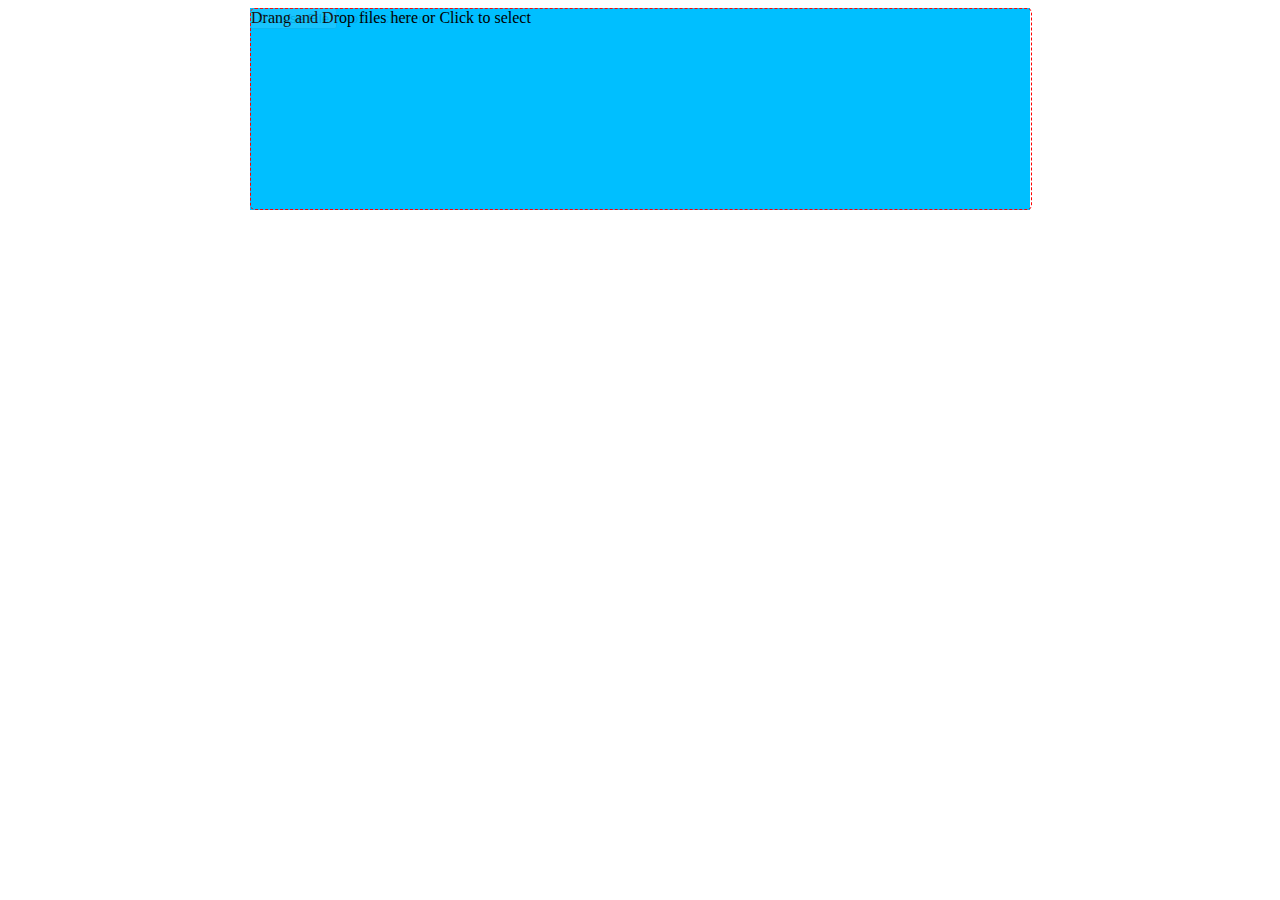
<file: index.html>
<!doctype html><html lang="en"><head><meta charset="UTF-8"><meta name="viewport" content="width=device-width,initial-scale=1"><meta http-equiv="X-UA-Compatible" content="ie=edge"><title>Document</title><link href="app.css" rel="stylesheet"></head><body><div id="root"><div data-id="drop-area" class="drop-area">Drang and Drop files here or Click to select</div><input class="overlapped" type="file"><div class="pictures"></div></div><script src="app.js"></script></body></html>
</file>
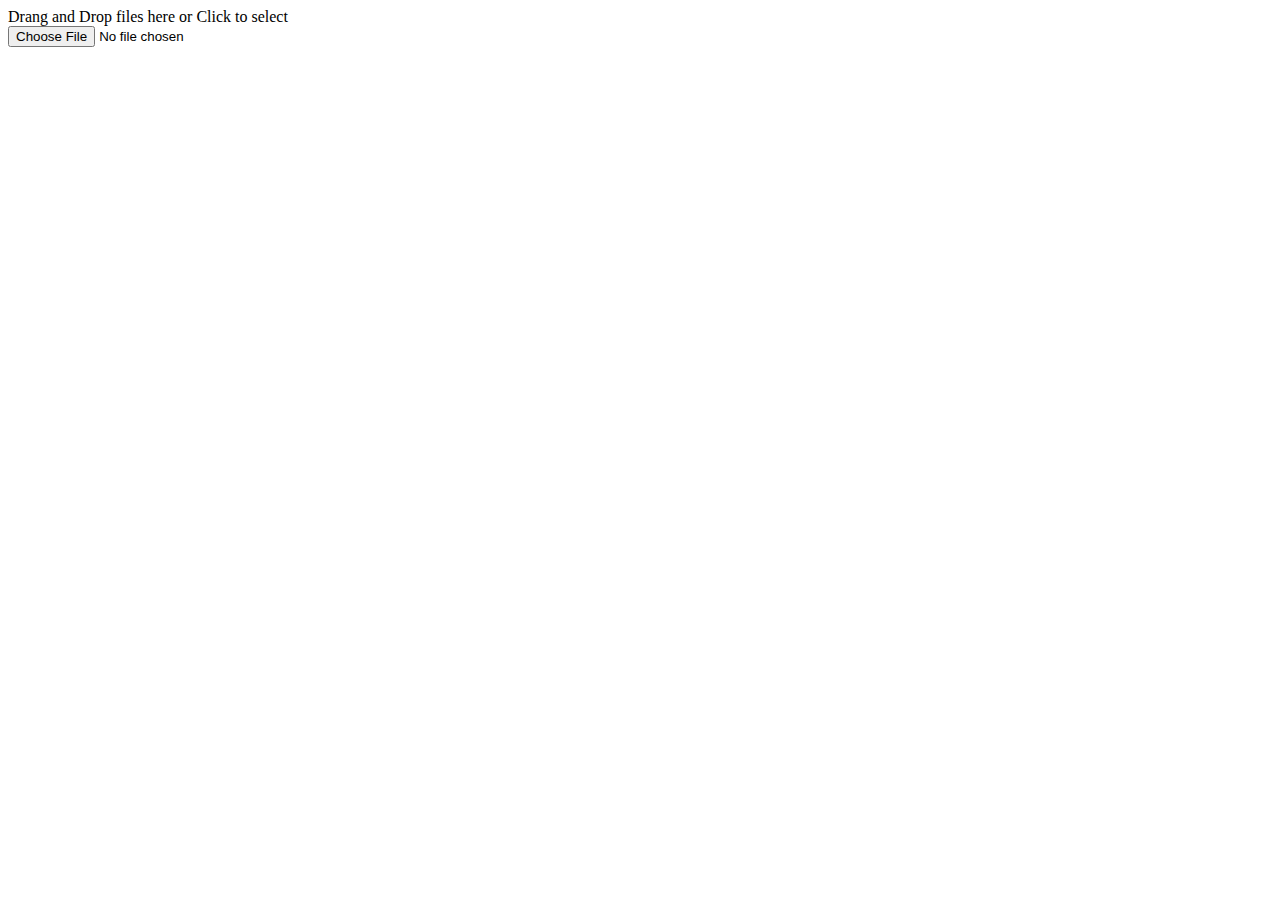
<file: src/index.html>
<!DOCTYPE html>
<html lang="en">
<head>
  <meta charset="UTF-8">
  <meta name="viewport" content="width=device-width, initial-scale=1.0">
  <meta http-equiv="X-UA-Compatible" content="ie=edge">
  <title>Document</title>
</head>
<body>
<div id="root">
  <div data-id="drop-area" class="drop-area">Drang and Drop files here or Click to select</div>
  <input class="overlapped" type="file">
  <div class="pictures">

  </div>
</div>
</body>
</html>
</file>
<file: app.css>
#root {
  position: relative;
  width: 780px;
  background-color: deepskyblue;
  margin-right: auto;
  margin-left: auto;
}

.pictures img{
  width: 100px;
  height: 100px;
  margin: 15px;
}

.pictures {
  display: flex;
  flex-wrap: wrap;
}

.pictures div {
  position: relative;
  width: 20%;
}

.close {
  position: absolute;
  top: -120px;
  left: 100px;
}

.drop-area {
  height: 200px;
  width: 100%;
  border: 1px dashed red;
  border-radius: 5px;
}

.overlapped {
  position: absolute;
  top: 0; left: 0; bottom: 0; right: 0; margin: 0;
  opacity: 0.1;
  width: 100%;
}
</file>
